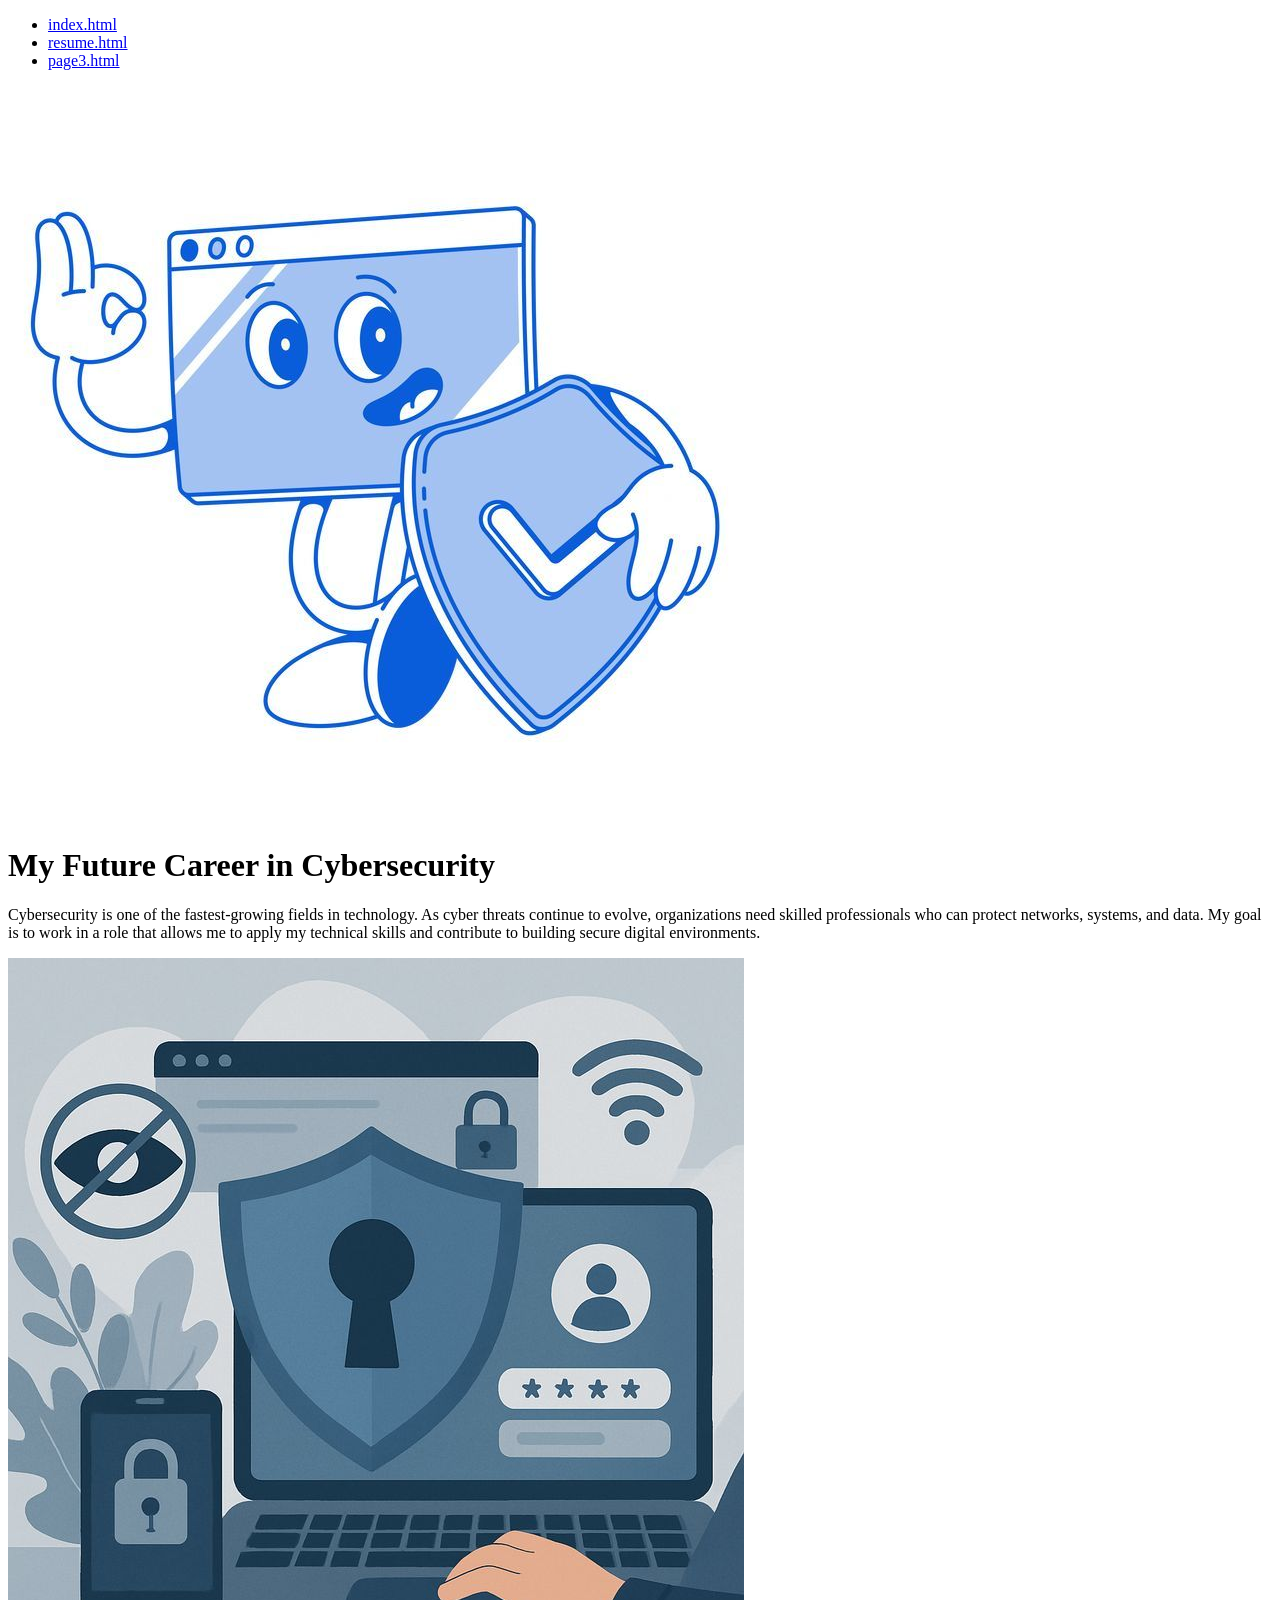
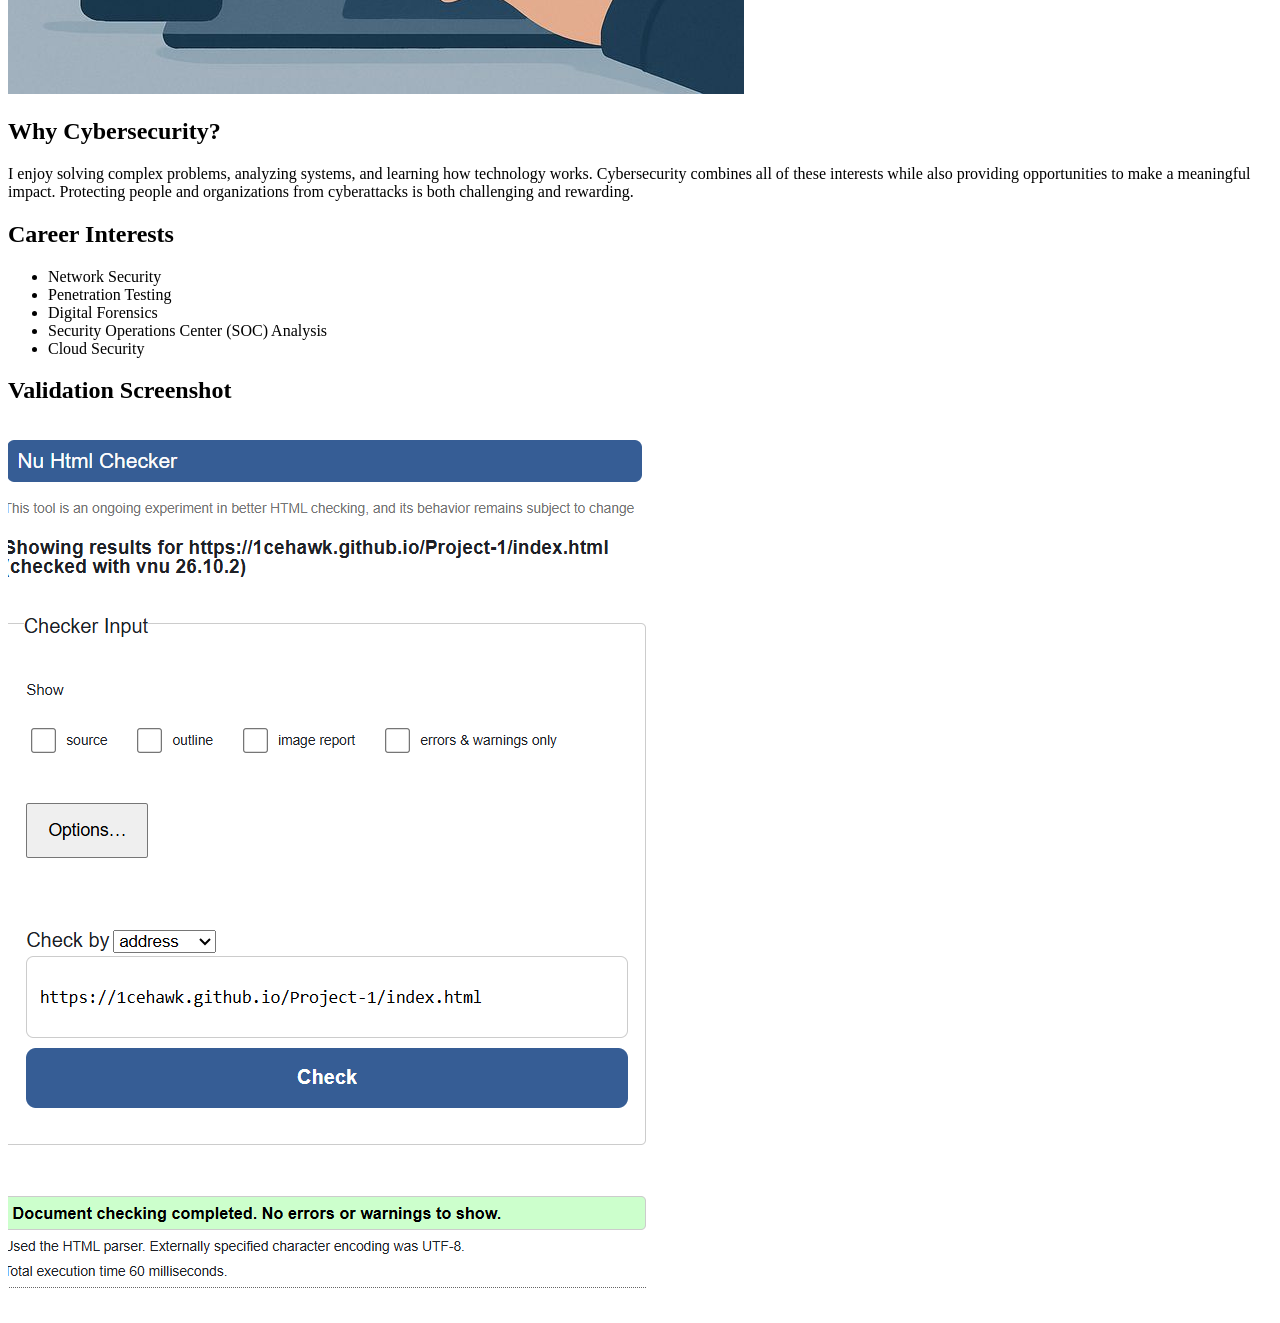
<file: index.html>
<!DOCTYPE html>
<html lang="en">
  <head>
    <meta charset="UTF-8">
    <title>Cybersecurity Career</title>
  </head>
  <body>
    <ul>
      <li><a href="index.html">index.html</a></li>
      <li><a href="resume.html">resume.html</a></li>
      <li><a href="page3.html">page3.html</a></li>
    </ul>

    <img src="images/img2.jpg" alt="Cybersecurity image one">

    <h1>My Future Career in Cybersecurity</h1>

    <p>
      Cybersecurity is one of the fastest-growing fields in technology. 
      As cyber threats continue to evolve, organizations need skilled professionals 
      who can protect networks, systems, and data. 
      My goal is to work in a role that allows me to apply my technical skills 
      and contribute to building secure digital environments.
    </p>

    <img src="images/img3.jpg" alt="Cybersecurity image two">

    <h2>Why Cybersecurity?</h2>

    <p>
      I enjoy solving complex problems, analyzing systems, and learning how technology works. 
      Cybersecurity combines all of these interests while also providing opportunities 
      to make a meaningful impact. 
      Protecting people and organizations from cyberattacks is both challenging and rewarding.
    </p>

    <h2>Career Interests</h2>

    <ul>
      <li>Network Security</li>
      <li>Penetration Testing</li>
      <li>Digital Forensics</li>
      <li>Security Operations Center (SOC) Analysis</li>
      <li>Cloud Security</li>
    </ul>

    <h2>Validation Screenshot</h2>

    <img src="images/index-validation.png" alt="Index validation screenshot">
  </body>
</html>
</file>
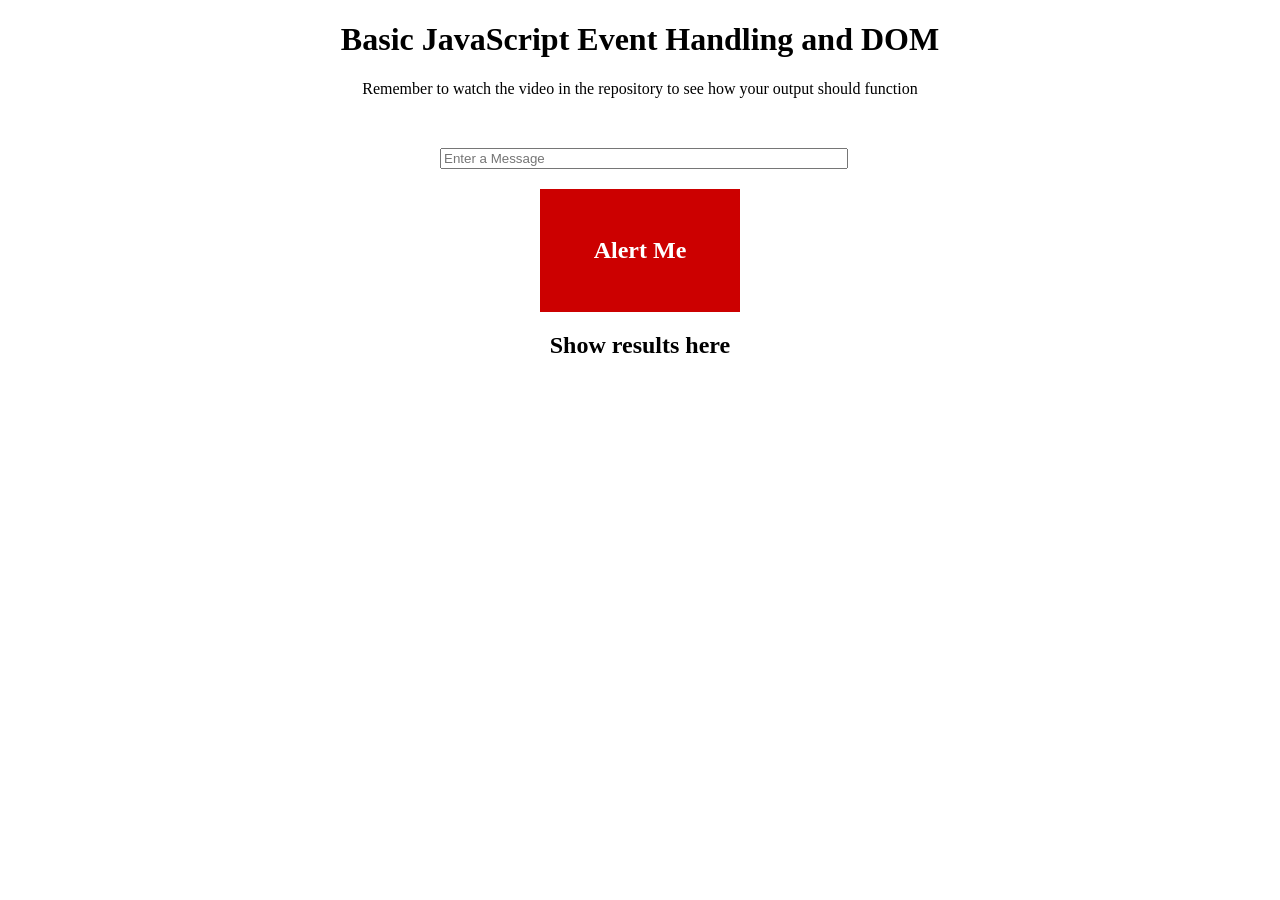
<file: webdev_lab7/index.html>
<!DOCTYPE html>
<html lang="en">
<head>
  <meta charset="utf-8">
  <title>Basic JavaScript Event Handling and DOM</title>
  <link rel="stylesheet" href="style/style.css">
  <script async src="js/script.js"></script>
</head>
<body>
  <h1 class="center">Basic JavaScript Event Handling and DOM</h1>
  <p class="center">Remember to watch the video in the repository to see how your output should function</p>
  <div id="container">
    <input id="entryinput" type="text" name="textentry" placeholder="Enter a Message">
    <div id="entrybutton">Alert Me</div>
    <h2 id="textoutput" class="center">Show results here</h2>
  </div>
</body>
</html>
</file>
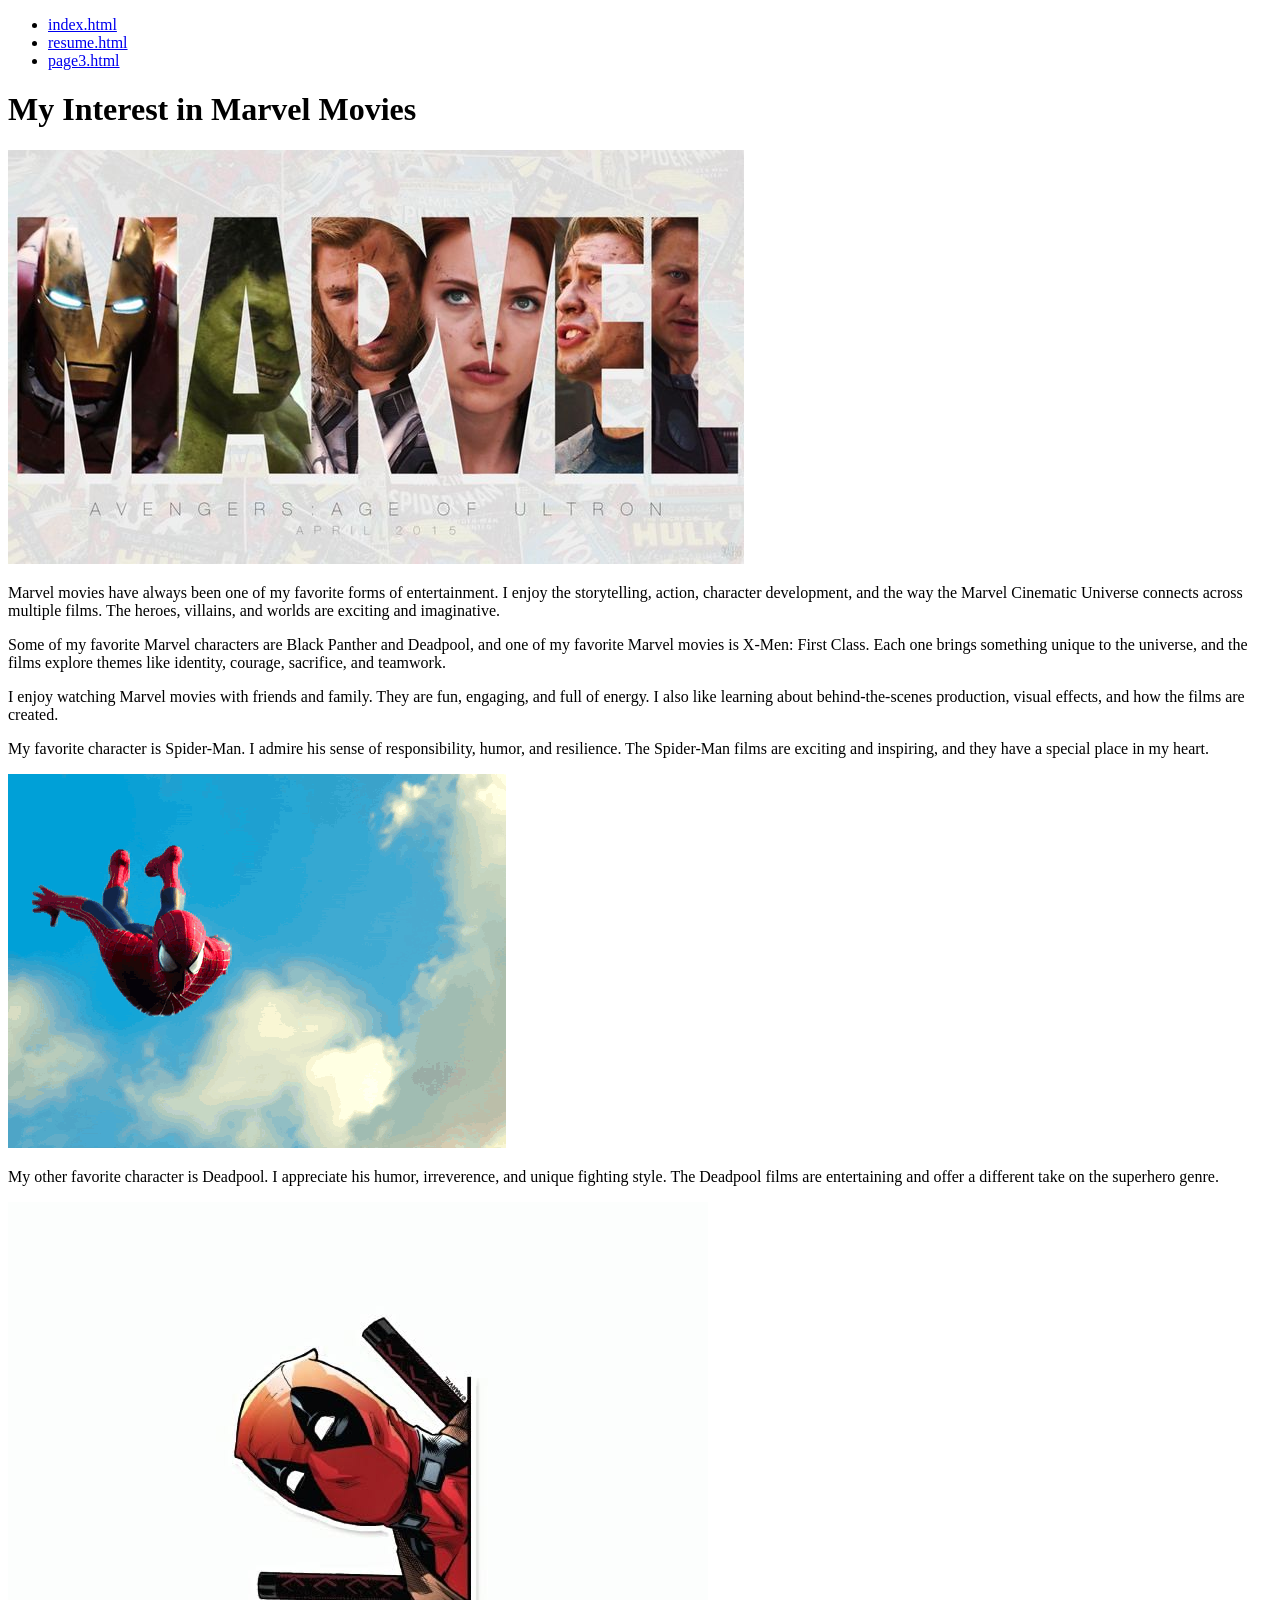
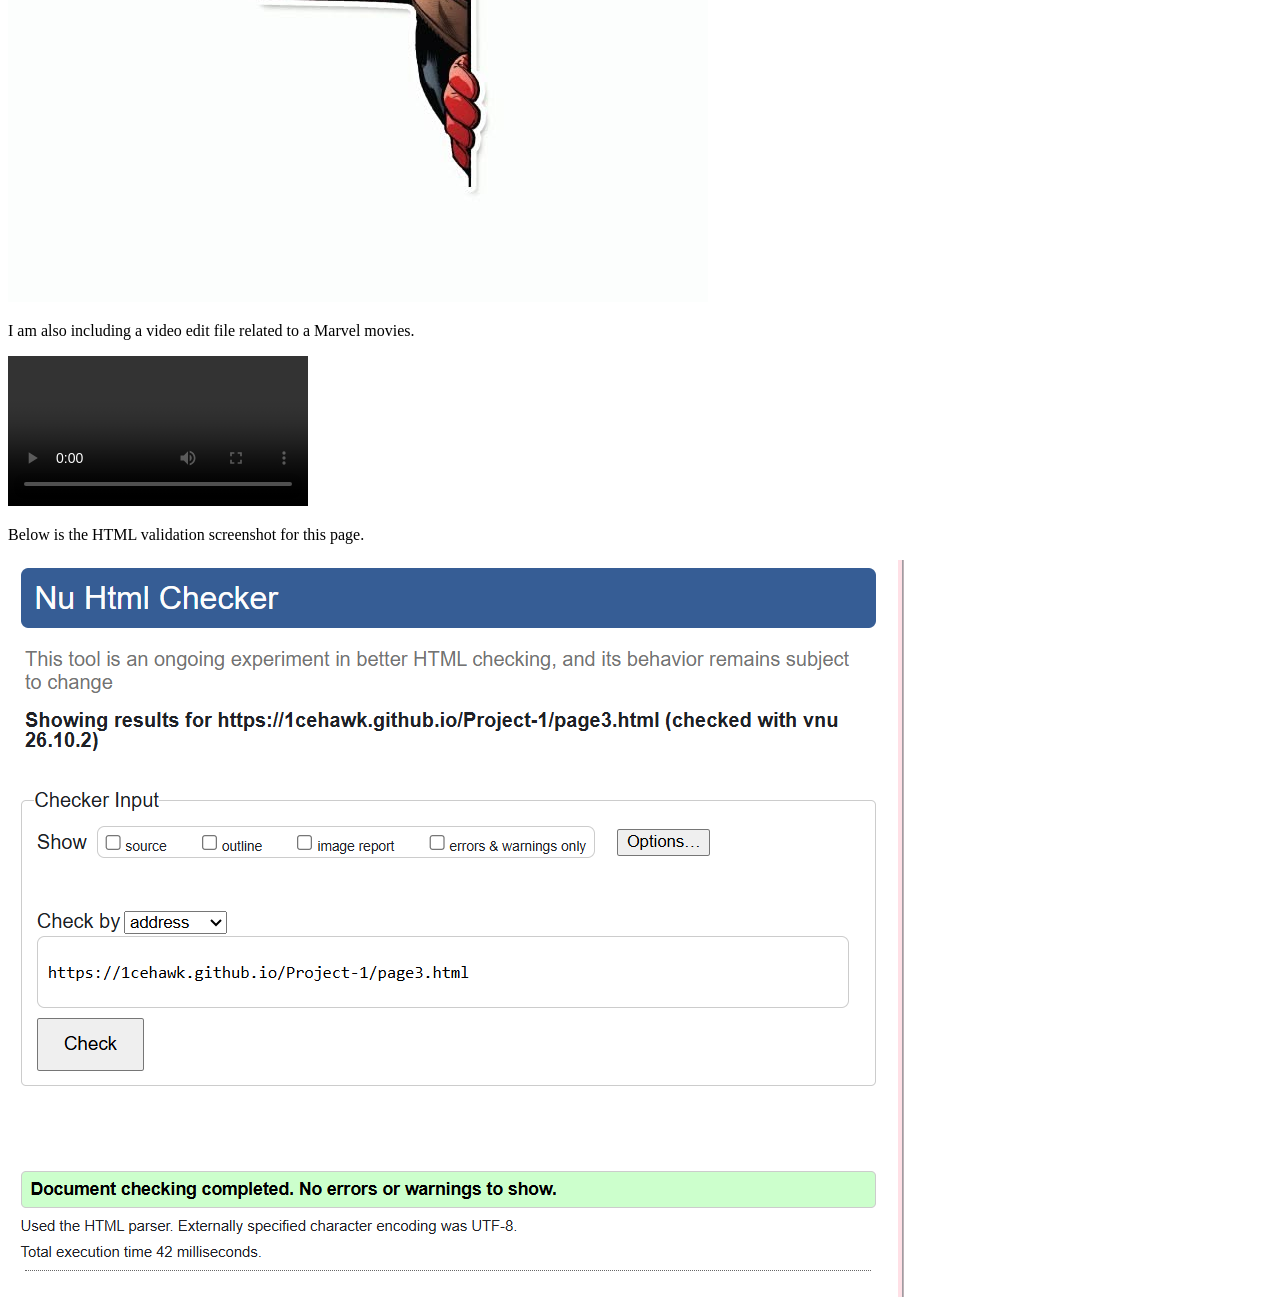
<file: page3.html>
<!DOCTYPE html>
<html lang="en">
  <head>
    <title>Marvel Movies</title>
  </head>
  <body>
  <nav>
    <ul>
      <li><a href="index.html">index.html</a></li>
      <li><a href="resume.html">resume.html</a></li>
      <li><a href="page3.html">page3.html</a></li>
    </ul>
  </nav>

    <h1>My Interest in Marvel Movies</h1>

    <img src="images/marvel2.jpg" alt="Marvel Image Two">

    <p>
      Marvel movies have always been one of my favorite forms of entertainment. I enjoy the storytelling, action, character development, and the way the Marvel Cinematic Universe connects across multiple films. The heroes, villains, and worlds are exciting and imaginative.
    </p>

    <p>
        Some of my favorite Marvel characters are Black Panther and Deadpool, and one of my favorite Marvel movies is X‑Men: First Class. Each one brings something unique to the universe, and the films explore themes like identity, courage, sacrifice, and teamwork.    </p>
  
    <p>
      I enjoy watching Marvel movies with friends and family. They are fun, engaging, and full of energy. I also like learning about behind-the-scenes production, visual effects, and how the films are created.
    </p>

    <p>
      My favorite character is Spider-Man. I admire his sense of responsibility, humor, and resilience. The Spider-Man films are exciting and inspiring, and they have a special place in my heart.
    </p>

    <img src="images/spider.gif" alt="Marvel Image One">

    <p>
      My other favorite character is Deadpool. I appreciate his humor, irreverence, and unique fighting style. The Deadpool films are entertaining and offer a different take on the superhero genre.
    </p>
    <img src="images/marvel3.jpg" alt="Marvel Image Three">

    <p>
      I am also including a video edit file related to a Marvel movies.
    </p>

    <video src="media/marvel-video.mp4" controls></video>

    <p>
      Below is the HTML validation screenshot for this page.
    </p>

    <img src="images/page3-validation.png" alt="Page3 Validation Screenshot">
  </body>
</html>
</file>
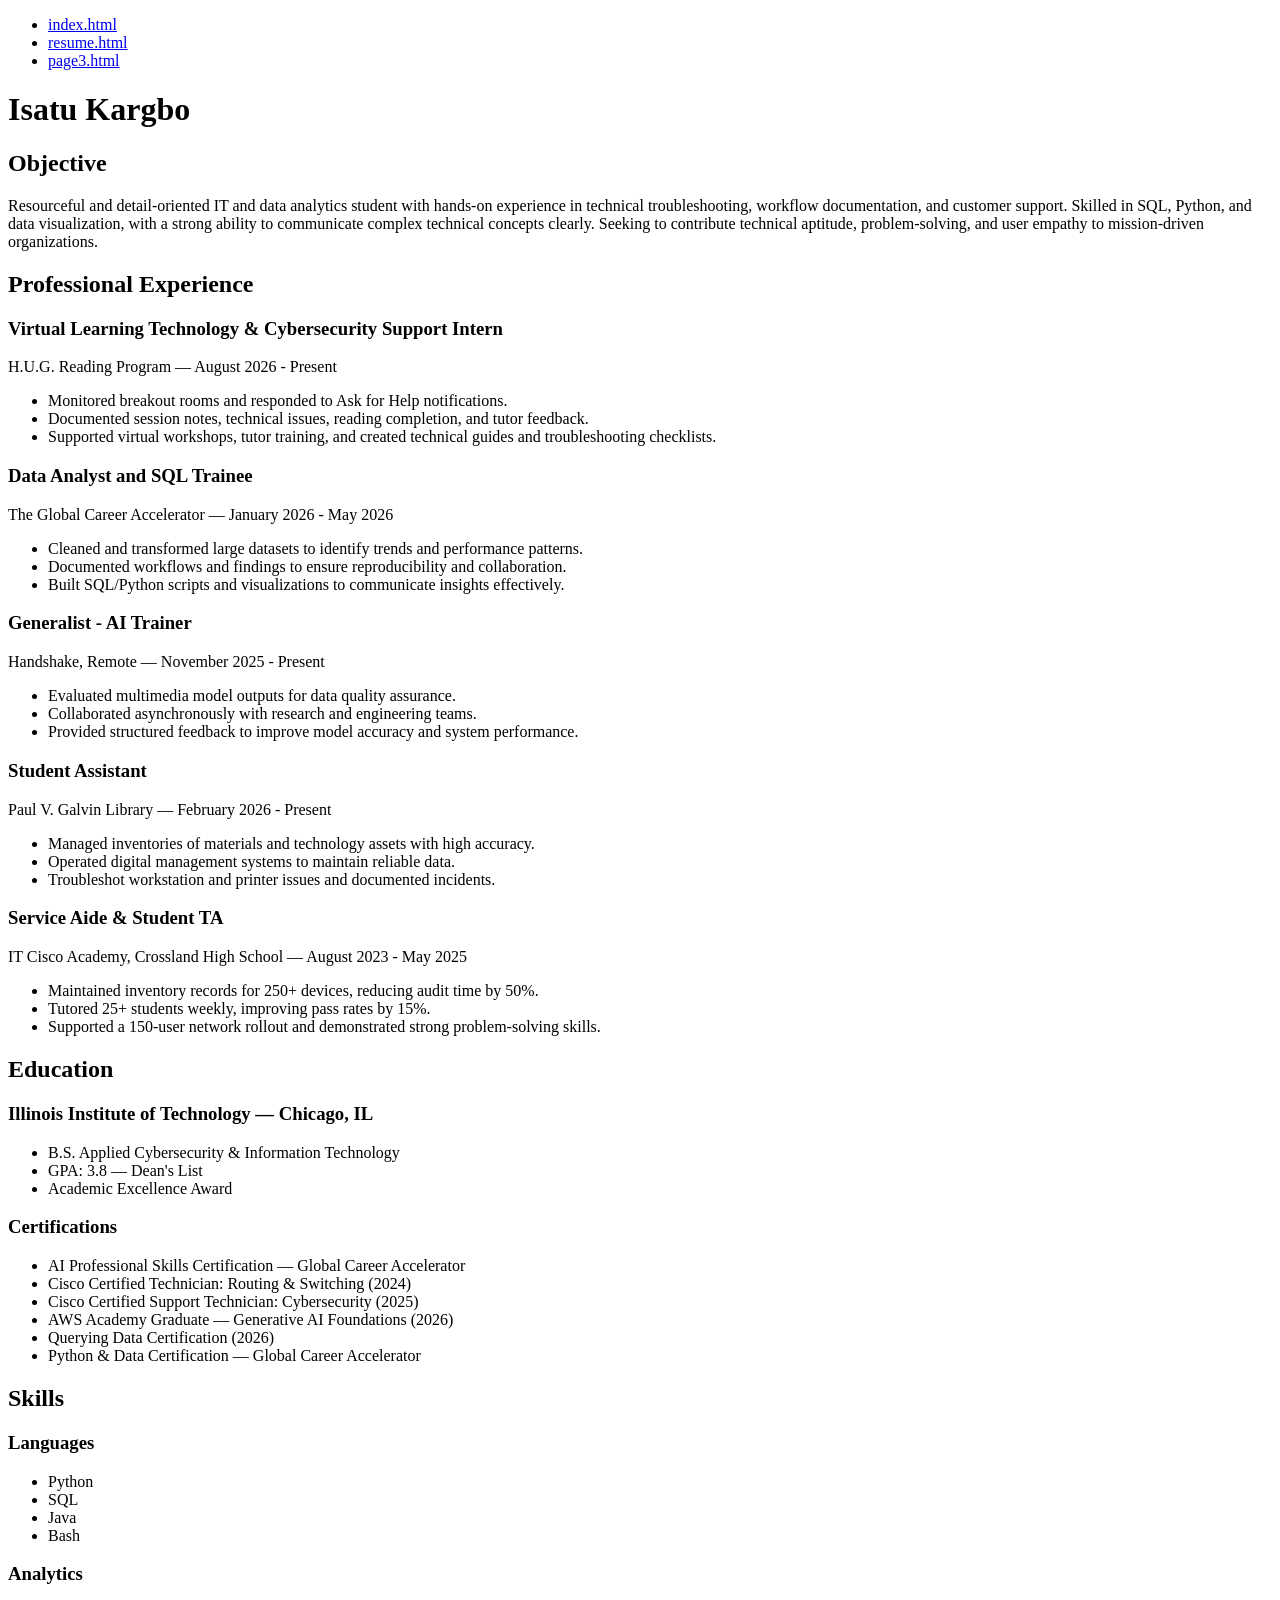
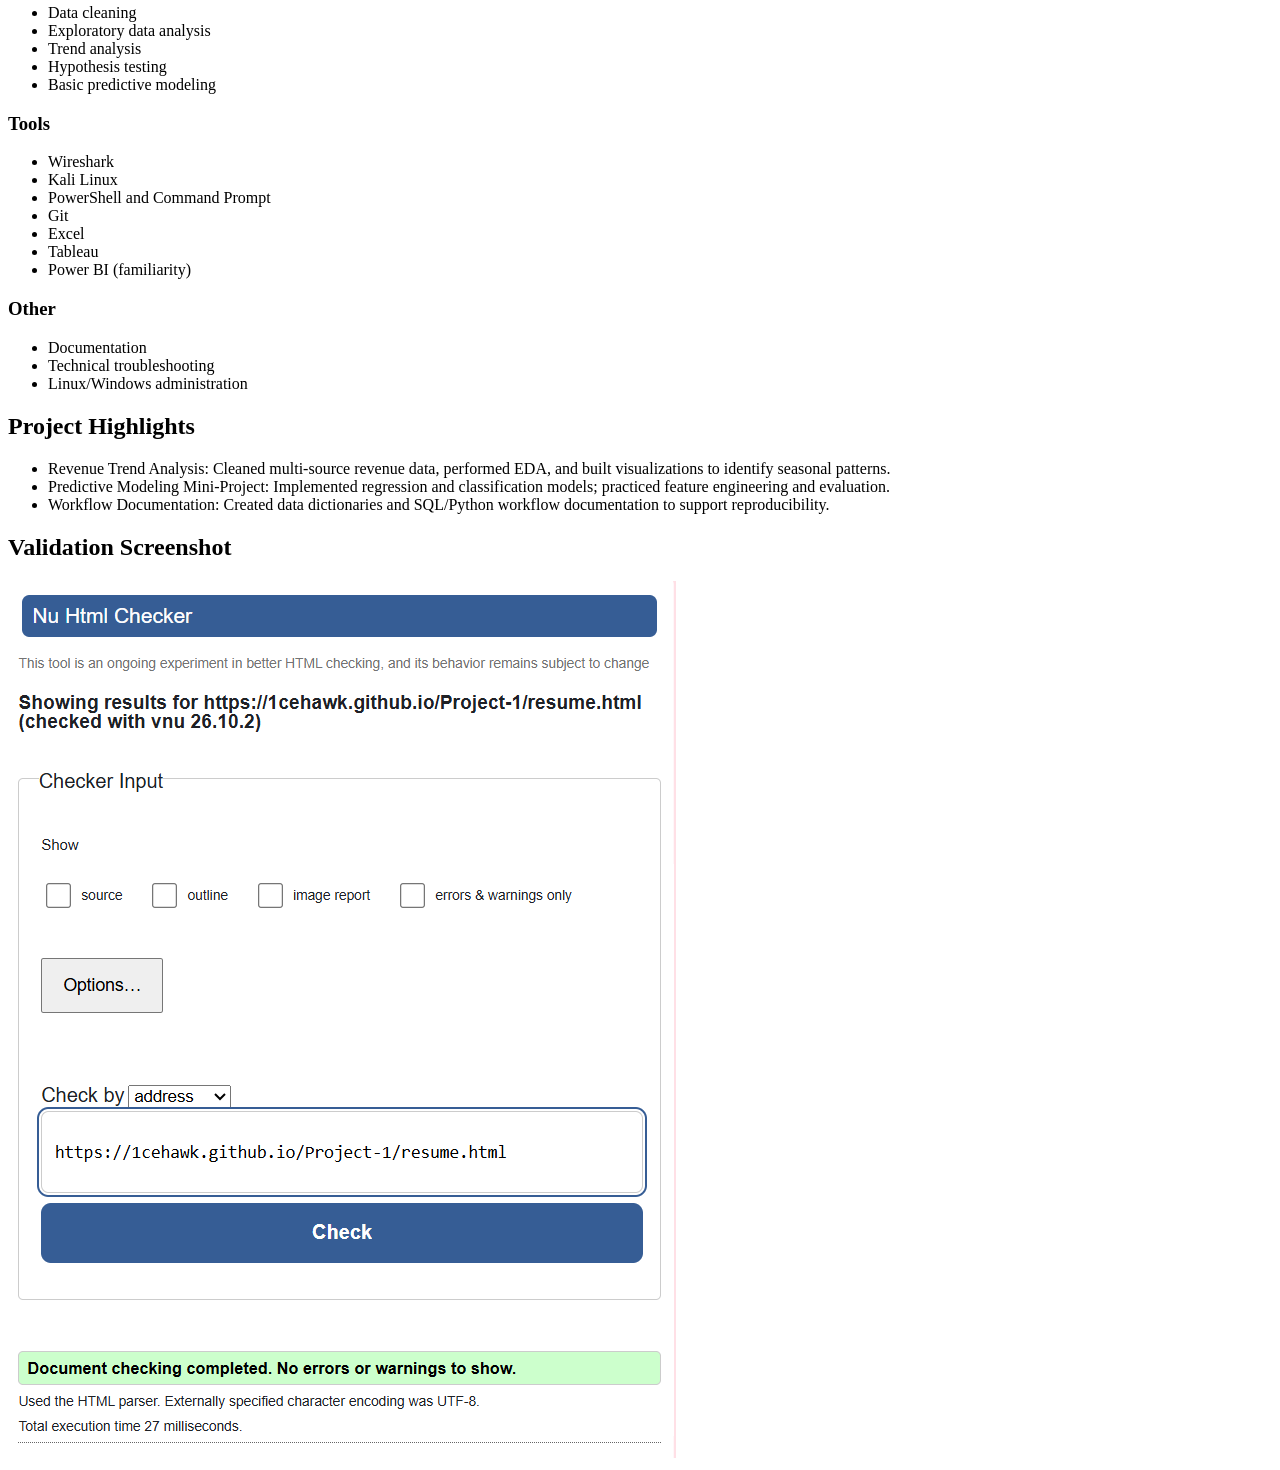
<file: resume.html>
<!DOCTYPE html>
<html lang="en">
  <head>
    <meta charset="UTF-8">
    <title>Resume</title>
  </head>
  <body>
    <ul>
      <li><a href="index.html">index.html</a></li>
      <li><a href="resume.html">resume.html</a></li>
      <li><a href="page3.html">page3.html</a></li>
    </ul>

    <h1>Isatu Kargbo</h1>

    <h2>Objective</h2>

    <p>
      Resourceful and detail-oriented IT and data analytics student with hands-on experience in technical troubleshooting,
      workflow documentation, and customer support. Skilled in SQL, Python, and data visualization, with a strong ability
      to communicate complex technical concepts clearly. Seeking to contribute technical aptitude, problem-solving, and
      user empathy to mission-driven organizations.
    </p>

    <h2>Professional Experience</h2>

    <h3>Virtual Learning Technology & Cybersecurity Support Intern</h3>
    <p>H.U.G. Reading Program — August 2026 - Present</p>
    <ul>
      <li>Monitored breakout rooms and responded to Ask for Help notifications.</li>
      <li>Documented session notes, technical issues, reading completion, and tutor feedback.</li>
      <li>Supported virtual workshops, tutor training, and created technical guides and troubleshooting checklists.</li>
    </ul>

    <h3>Data Analyst and SQL Trainee</h3>
    <p>The Global Career Accelerator — January 2026 - May 2026</p>
    <ul>
      <li>Cleaned and transformed large datasets to identify trends and performance patterns.</li>
      <li>Documented workflows and findings to ensure reproducibility and collaboration.</li>
      <li>Built SQL/Python scripts and visualizations to communicate insights effectively.</li>
    </ul>

    <h3>Generalist - AI Trainer</h3>
    <p>Handshake, Remote — November 2025 - Present</p>
    <ul>
      <li>Evaluated multimedia model outputs for data quality assurance.</li>
      <li>Collaborated asynchronously with research and engineering teams.</li>
      <li>Provided structured feedback to improve model accuracy and system performance.</li>
    </ul>

    <h3>Student Assistant</h3>
    <p>Paul V. Galvin Library — February 2026 - Present</p>
    <ul>
      <li>Managed inventories of materials and technology assets with high accuracy.</li>
      <li>Operated digital management systems to maintain reliable data.</li>
      <li>Troubleshot workstation and printer issues and documented incidents.</li>
    </ul>

    <h3>Service Aide & Student TA</h3>
    <p>IT Cisco Academy, Crossland High School — August 2023 - May 2025</p>
    <ul>
      <li>Maintained inventory records for 250+ devices, reducing audit time by 50%.</li>
      <li>Tutored 25+ students weekly, improving pass rates by 15%.</li>
      <li>Supported a 150-user network rollout and demonstrated strong problem-solving skills.</li>
    </ul>

    <h2>Education</h2>

    <h3>Illinois Institute of Technology — Chicago, IL</h3>
    <ul>
      <li>B.S. Applied Cybersecurity & Information Technology</li>
      <li>GPA: 3.8 — Dean's List</li>
      <li>Academic Excellence Award</li>
    </ul>

    <h3>Certifications</h3>
    <ul>
      <li>AI Professional Skills Certification — Global Career Accelerator</li>
      <li>Cisco Certified Technician: Routing & Switching (2024)</li>
      <li>Cisco Certified Support Technician: Cybersecurity (2025)</li>
      <li>AWS Academy Graduate — Generative AI Foundations (2026)</li>
      <li>Querying Data Certification (2026)</li>
      <li>Python & Data Certification — Global Career Accelerator</li>
    </ul>

    <h2>Skills</h2>

    <h3>Languages</h3>
    <ul>
      <li>Python</li>
      <li>SQL</li>
      <li>Java</li>
      <li>Bash</li>
    </ul>

    <h3>Analytics</h3>
    <ul>
      <li>Data cleaning</li>
      <li>Exploratory data analysis</li>
      <li>Trend analysis</li>
      <li>Hypothesis testing</li>
      <li>Basic predictive modeling</li>
    </ul>

    <h3>Tools</h3>
    <ul>
      <li>Wireshark</li>
      <li>Kali Linux</li>
      <li>PowerShell and Command Prompt</li>
      
      <li>Git</li>
      <li>Excel</li>
      <li>Tableau</li>
      <li>Power BI (familiarity)</li>
    </ul>

    <h3>Other</h3>
    <ul>
      <li>Documentation</li>
      <li>Technical troubleshooting</li>
      <li>Linux/Windows administration</li>
    </ul>

    <h2>Project Highlights</h2>

    <ul>
      <li>Revenue Trend Analysis: Cleaned multi-source revenue data, performed EDA, and built visualizations to identify seasonal patterns.</li>
      <li>Predictive Modeling Mini-Project: Implemented regression and classification models; practiced feature engineering and evaluation.</li>
      <li>Workflow Documentation: Created data dictionaries and SQL/Python workflow documentation to support reproducibility.</li>
    </ul>

    <h2>Validation Screenshot</h2>

    <img src="images/resume-validation.png" alt="Resume page validation screenshot">
  </body>
</html>
</file>
<file: webdev_lab7/style/style.css>
.center {
  text-align: center;
}
#container {
  width: 400px;
  margin: 50px auto 0;
}
#entryinput {
  width: 100%;
}
#entrybutton {
  width: 200px;
  text-align: center;
  color: #fff;
  background-color: #c00;
  padding: 2em 0;
  margin: 20px auto;
  font-size: 24px;
  font-weight: bold;
}
</file>
